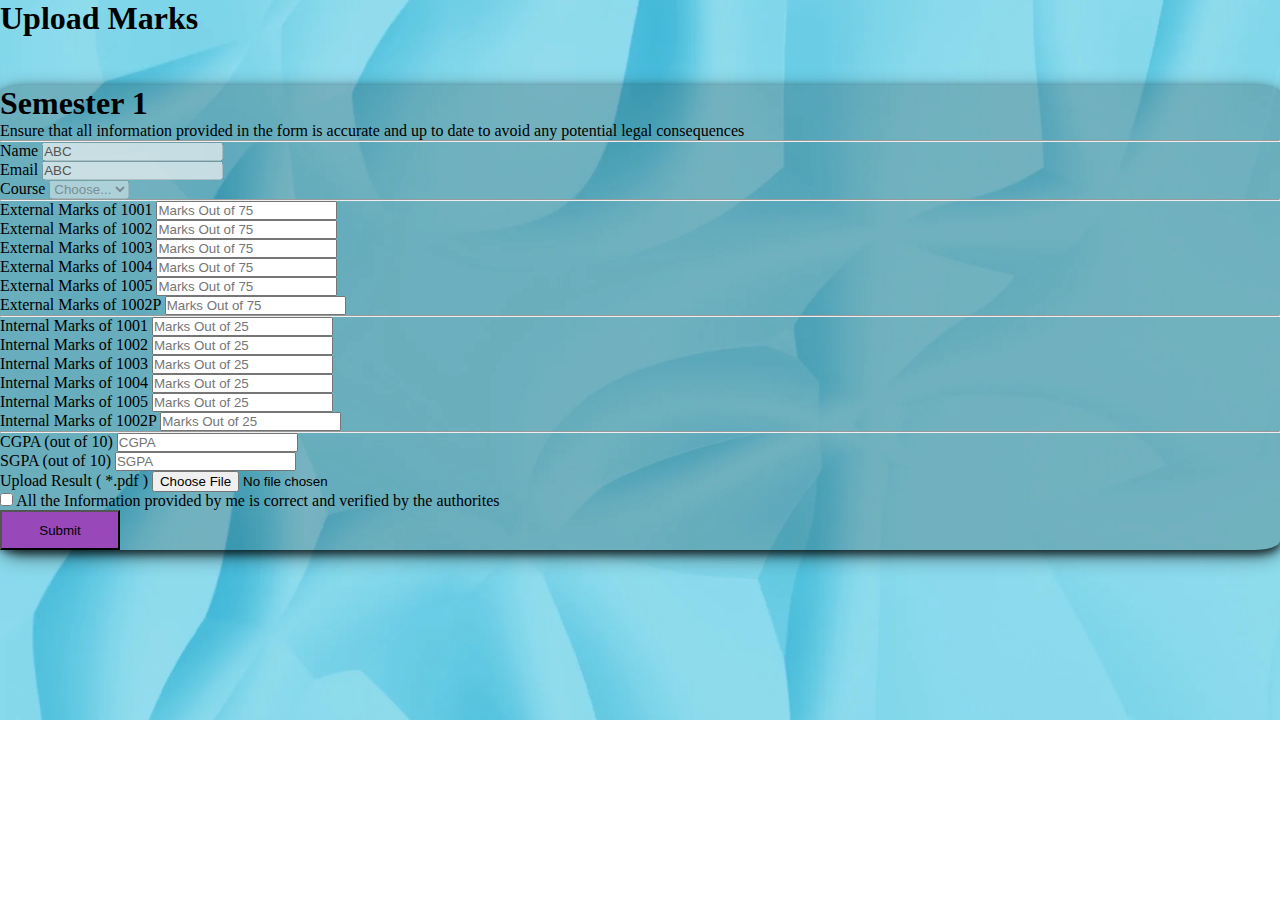
<file: Webpages/upload_marks.html>
<!doctype html>
<html lang="en">

<head>
    <meta charset="utf-8">
    <meta name="viewport" content="width=device-width, initial-scale=1">
    <title>Student Insight</title>
    <link href="https://cdn.jsdelivr.net/npm/bootstrap@5.2.3/dist/css/bootstrap.min.css" rel="stylesheet"
        integrity="sha384-rbsA2VBKQhggwzxH7pPCaAqO46MgnOM80zW1RWuH61DGLwZJEdK2Kadq2F9CUG65" crossorigin="anonymous">
    <link rel="stylesheet" href="../CSS/header.css">
    <link rel="stylesheet" href="../CSS/upload_marks.css">
</head>

<body>
    <div class="container p-2 my-5">
        <h1 class="display-4 fw-bold">Upload Marks</h1>
        <div class="jumbotron my-5 p-2">
            <div class="container">
                <h1 class="display-4 fw-bold">Semester 1</h1>
                <p class="lead fw-semibold text-danger">Ensure that all information provided in the form is accurate and
                    up to date to avoid any
                    potential legal consequences
                </p>
            </div>
            <hr class="my-4">
            <div class="container-fluid">
                <!-- <h1 class="display-6 text-center fw-semibold">Semester 1</h1>
                <hr class="my-1" style="margin: auto;border: 2px solid black" size="2em" width="20%"> -->
                <form class="row g-3 my-3" method="post">

                    <!-- Row 1 -->
                    <div class="col-md-4">
                        <label for="name" class="form-label fw-bold">Name</label>
                        <input type="text" class="form-control" id="name" name="name" placeholder="Name" required
                            disabled value="ABC">

                        <!-- for error messages Create is-valid variable to be passed in class of input using jinja template-->

                        <!-- 
                        <div id="validationServer03Feedback" class="invalid-feedback">
                            Please provide a valid zip.
                        </div> -->

                    </div>
                    <div class="col-md-4">
                        <label for="email" class="form-label fw-bold">Email</label>
                        <input type="email" class="form-control" id="email" name="email" placeholder="Email" required
                            disabled value="ABC">

                        <!-- for error messages -->

                        <!--
                        <div id="validationServer03Feedback" class="invalid-feedback">
                            Please provide a valid zip.
                        </div> -->

                    </div>
                    <div class="col-md-4">
                        <label for="Course" class="form-label fw-bold">Course</label>
                        <select id="Course" class="form-select" name="course" required disabled value="BCA">
                            <option selected>Choose...</option>
                            <option value="BCA">BCA</option>
                            <option value="BBA">BBA</option>
                            <option value="B.Com">B.Com</option>
                        </select>

                        <!-- <div id="Course" class="invalid-feedback">
                            Please provide a valid zip.
                        </div> -->

                    </div>

                    <hr class="my-4">

                    <!-- Row 2 -->
                    <div class="col-md-4">
                        <label for="1001" class="form-label fw-bold">External Marks of 1001</label>
                        <input type="number" class="form-control" id="1001" max=75 name="1001"
                            placeholder="Marks Out of 75" required>

                        <!-- for error messages Create is-valid variable to be passed in class of input using jinja template-->

                        <!-- 
                        <div id="validationServer03Feedback" class="invalid-feedback">
                            Please provide a valid zip.
                        </div> -->

                    </div>
                    <div class="col-md-4">
                        <label for="1002" class="form-label fw-bold">External Marks of 1002</label>
                        <input type="number" class="form-control" id="1002" max=75 name="1002"
                            placeholder="Marks Out of 75" required>

                        <!-- for error messages Create is-valid variable to be passed in class of input using jinja template-->

                        <!-- 
                        <div id="validationServer03Feedback" class="invalid-feedback">
                            Please provide a valid zip.
                        </div> -->

                    </div>
                    <div class="col-md-4">
                        <label for="1003" class="form-label fw-bold">External Marks of 1003</label>
                        <input type="number" class="form-control" id="1003" max=75 name="1003"
                            placeholder="Marks Out of 75" required>

                        <!-- for error messages Create is-valid variable to be passed in class of input using jinja template-->

                        <!-- 
                        <div id="validationServer03Feedback" class="invalid-feedback">
                            Please provide a valid zip.
                        </div> -->

                    </div>

                    <!-- Row 3 -->
                    <div class="col-md-4">
                        <label for="1004" class="form-label fw-bold">External Marks of 1004</label>
                        <input type="number" class="form-control" id="1004" max=75 name="1004"
                            placeholder="Marks Out of 75" required>

                        <!-- for error messages Create is-valid variable to be passed in class of input using jinja template-->

                        <!-- 
                        <div id="validationServer03Feedback" class="invalid-feedback">
                            Please provide a valid zip.
                        </div> -->

                    </div>
                    <div class="col-md-4">
                        <label for="1005" class="form-label fw-bold">External Marks of 1005</label>
                        <input type="number" class="form-control" id="1005" max=75 name="1005"
                            placeholder="Marks Out of 75" required>

                        <!-- for error messages Create is-valid variable to be passed in class of input using jinja template-->

                        <!-- 
                        <div id="validationServer03Feedback" class="invalid-feedback">
                            Please provide a valid zip.
                        </div> -->

                    </div>
                    <div class="col-md-4">
                        <label for="1002P" class="form-label fw-bold">External Marks of 1002P</label>
                        <input type="number" class="form-control" id="1002P" max=75 name="1002P"
                            placeholder="Marks Out of 75" required>

                        <!-- for error messages Create is-valid variable to be passed in class of input using jinja template-->

                        <!-- 
                        <div id="validationServer03Feedback" class="invalid-feedback">
                            Please provide a valid zip.
                        </div> -->

                    </div>

                    <hr class="my-4">
                    <!-- Row 4 -->
                    <div class="col-md-4">
                        <label for="1001" class="form-label fw-bold">Internal Marks of 1001</label>
                        <input type="number" class="form-control" id="1001" max=25 name="1001"
                            placeholder="Marks Out of 25" required>

                        <!-- for error messages Create is-valid variable to be passed in class of input using jinja template-->

                        <!-- 
                        <div id="validationServer03Feedback" class="invalid-feedback">
                            Please provide a valid zip.
                        </div> -->

                    </div>
                    <div class="col-md-4">
                        <label for="1002" class="form-label fw-bold">Internal Marks of 1002</label>
                        <input type="number" class="form-control" id="1002" max=25 name="1002"
                            placeholder="Marks Out of 25" required>

                        <!-- for error messages Create is-valid variable to be passed in class of input using jinja template-->

                        <!-- 
                        <div id="validationServer03Feedback" class="invalid-feedback">
                            Please provide a valid zip.
                        </div> -->

                    </div>
                    <div class="col-md-4">
                        <label for="1003" class="form-label fw-bold">Internal Marks of 1003</label>
                        <input type="number" class="form-control" id="1003" max=25 name="1003"
                            placeholder="Marks Out of 25" required>

                        <!-- for error messages Create is-valid variable to be passed in class of input using jinja template-->

                        <!-- 
                        <div id="validationServer03Feedback" class="invalid-feedback">
                            Please provide a valid zip.
                        </div> -->

                    </div>

                    <!-- Row 5 -->
                    <div class="col-md-4">
                        <label for="1004" class="form-label fw-bold">Internal Marks of 1004</label>
                        <input type="number" class="form-control" id="1004" max=25 name="1004"
                            placeholder="Marks Out of 25" required>

                        <!-- for error messages Create is-valid variable to be passed in class of input using jinja template-->

                        <!-- 
                        <div id="validationServer03Feedback" class="invalid-feedback">
                            Please provide a valid zip.
                        </div> -->

                    </div>
                    <div class="col-md-4">
                        <label for="1005" class="form-label fw-bold">Internal Marks of 1005</label>
                        <input type="number" class="form-control" id="1005" max=25 name="1005"
                            placeholder="Marks Out of 25" required>

                        <!-- for error messages Create is-valid variable to be passed in class of input using jinja template-->

                        <!-- 
                        <div id="validationServer03Feedback" class="invalid-feedback">
                            Please provide a valid zip.
                        </div> -->

                    </div>
                    <div class="col-md-4">
                        <label for="1002P" class="form-label fw-bold">Internal Marks of 1002P</label>
                        <input type="number" class="form-control" id="1002P" max=25 name="1002P"
                            placeholder="Marks Out of 25" required>

                        <!-- for error messages Create is-valid variable to be passed in class of input using jinja template-->

                        <!-- 
                        <div id="validationServer03Feedback" class="invalid-feedback">
                            Please provide a valid zip.
                        </div> -->

                    </div>
                    <hr class="my-4">
                    <!-- Row 6 -->
                    <div class="col-md-4">
                        <label for="CGPA" class="form-label fw-bold">CGPA (out of 10)</label>
                        <input type="number" max=10 step=0.01 class="form-control" id="CGPA" name="CGPA"
                            placeholder="CGPA" required>

                        <!-- for error messages Create is-valid variable to be passed in class of input using jinja template-->

                        <!-- 
                        <div id="validationServer03Feedback" class="invalid-feedback">
                            Please provide a valid zip.
                        </div> -->

                    </div>
                    <div class="col-md-4">
                        <label for="SGPA" class="form-label fw-bold">SGPA (out of 10)</label>
                        <input type="number" max=10 step=0.01 class="form-control" id="SGPA" name="SGPA"
                            placeholder="SGPA" required>

                        <!-- for error messages Create is-valid variable to be passed in class of input using jinja template-->

                        <!-- 
                        <div id="validationServer03Feedback" class="invalid-feedback">
                            Please provide a valid zip.
                        </div> -->

                    </div>
                    <div class="col-md-4">
                        <label for="result" class="form-label fw-bold">Upload Result ( *.pdf )</label>
                        <input type="file" class="form-control" id="result" name="result" required>

                        <!-- for error messages Create is-valid variable to be passed in class of input using jinja template-->

                        <!-- 
                        <div id="validationServer03Feedback" class="invalid-feedback">
                            Please provide a valid zip.
                        </div> -->


                    </div>

                    <div class="col-12  fs-6">
                        <div class="form-check fw-bold">
                            <input class="form-check-input" type="checkbox" id="terms" name="terms" required>
                            <label class="form-check-label text-danger" for="terms">
                                All the Information provided by me is correct and verified by the authorites
                            </label>
                        </div>
                        <!-- for error messages Create is-valid variable to be passed in class of input using jinja template-->

                        <!-- 
                        <div id="validationServer03Feedback" class="invalid-feedback">
                            Please provide a valid zip.
                        </div> -->
                    </div>
                    <div class="col-12 text-center mt-5 fw-bold">

                        <button type="submit" class="submission btn btn-primary">Submit</button>
                    </div>
                </form>
            </div>
        </div>
    </div>
</body>

</html>
</file>
<file: CSS/header.css>
:root {
    --header-color: #2B3F61;
    --banner-text-color: #F7BA31;
}

@import url('https://fonts.googleapis.com/css2?family=Dancing+Script:wght@700&display=swap');


* {
    box-sizing: border-box;
    margin: 0;
    padding: 0;
}

body {
    background-color: var(--bs-white);
}

nav {
    background-color: var(--header-color);
}

nav ul {
    margin-left: auto !important;
}



.navbar .nav-item {
    margin: 0 2rem;
}

.offcanvas-header {
    background-color: var(--header-color);
}



.offcanvas .nav-item {
    font-size: 1.5rem;
}
</file>
<file: CSS/upload_marks.css>
body {
    background-image: url("../Images/Plugins/upload_BG.png");
    background-repeat: no-repeat;
    background-size: cover;
}

.jumbotron {
    background-color: rgba(0, 0, 0, 0.19);
    box-shadow: 0 4px 8px 0 rgb(0 0 0 / 71%), 0 6px 20px 0 rgb(0 0 0 / 49%);
    border-radius: 2%;
    margin: 3em auto;
}

.submission {
    width: 9em;
    height: 3em;
    background-color: #9948b9;
}

.submission:hover {
    background-color: rgb(20, 205, 20);
    font-weight: 600;
}
</file>
